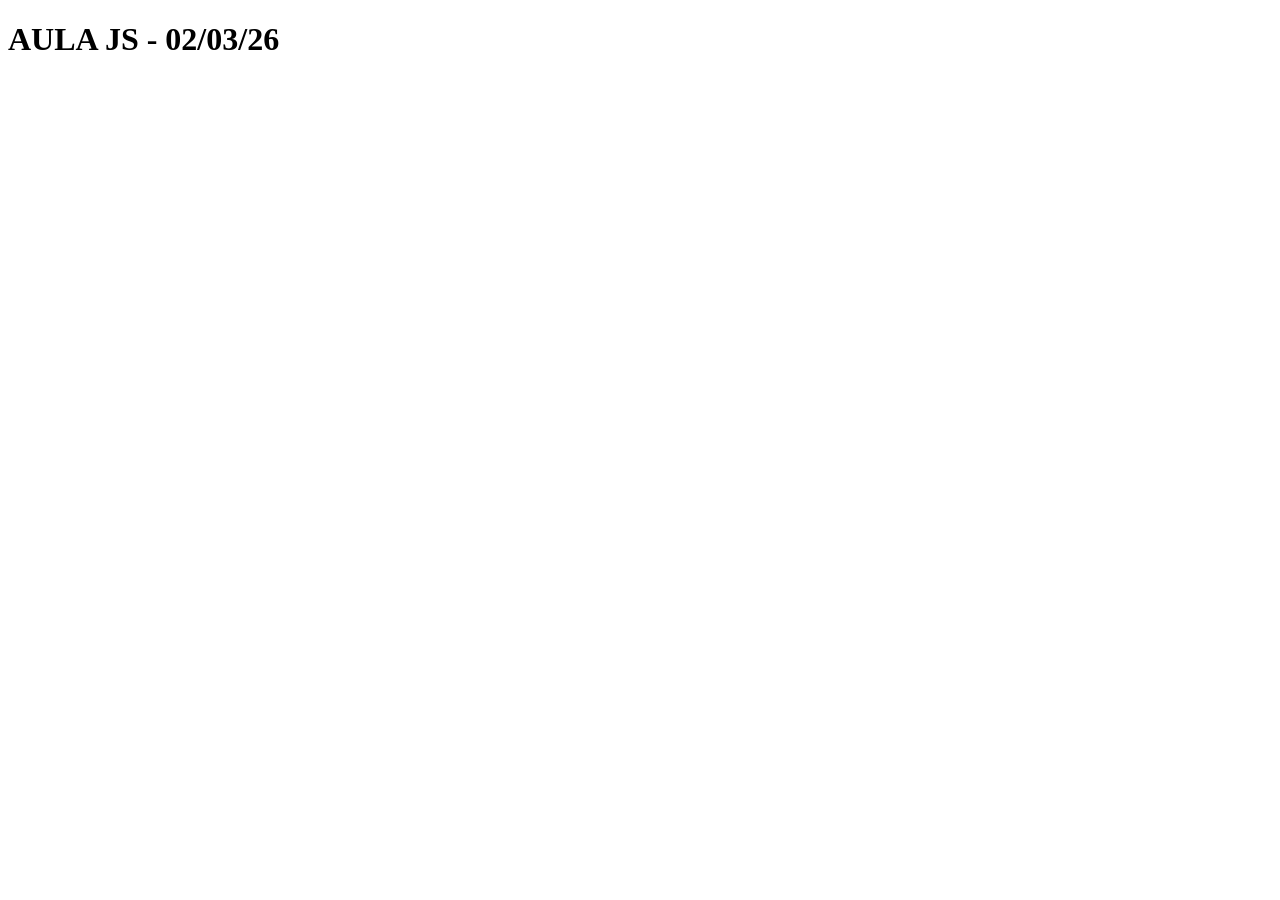
<file: aula 02- iw2/index.html>
<!DOCTYPE html>
<html lang="en">
<head>
    <meta charset="UTF-8">
    <meta name="viewport" content="width=device-width, initial-scale=1.0">
    <script src="exercicio2.JS"></script>
    <title>Document</title>
</head>
<body>
   <h1> AULA JS - 02/03/26</h1>
</body>
</html>
</file>
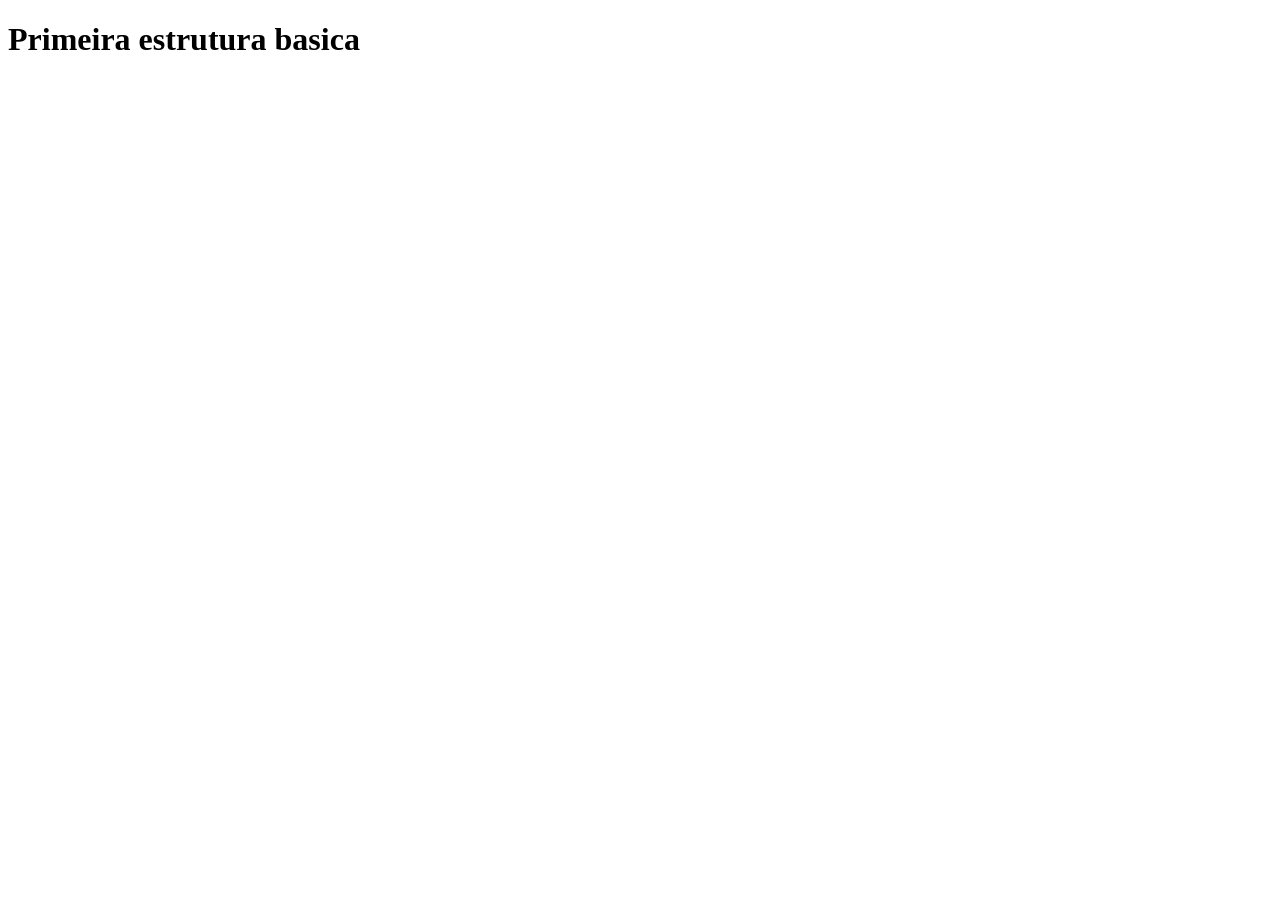
<file: aula01/index.html>
<!DOCTYPE html>
<html lang="en">
<head>
    <meta charset="UTF-8">
    <meta name="viewport" content="width=device-width, initial-scale=1.0">
    <title>JavaScript Básico: Estrutura básica</title>
    <script src="script.js"></script>
</head>
<body>
    <h1>Primeira estrutura basica</h1>
</body>
</html>
</file>
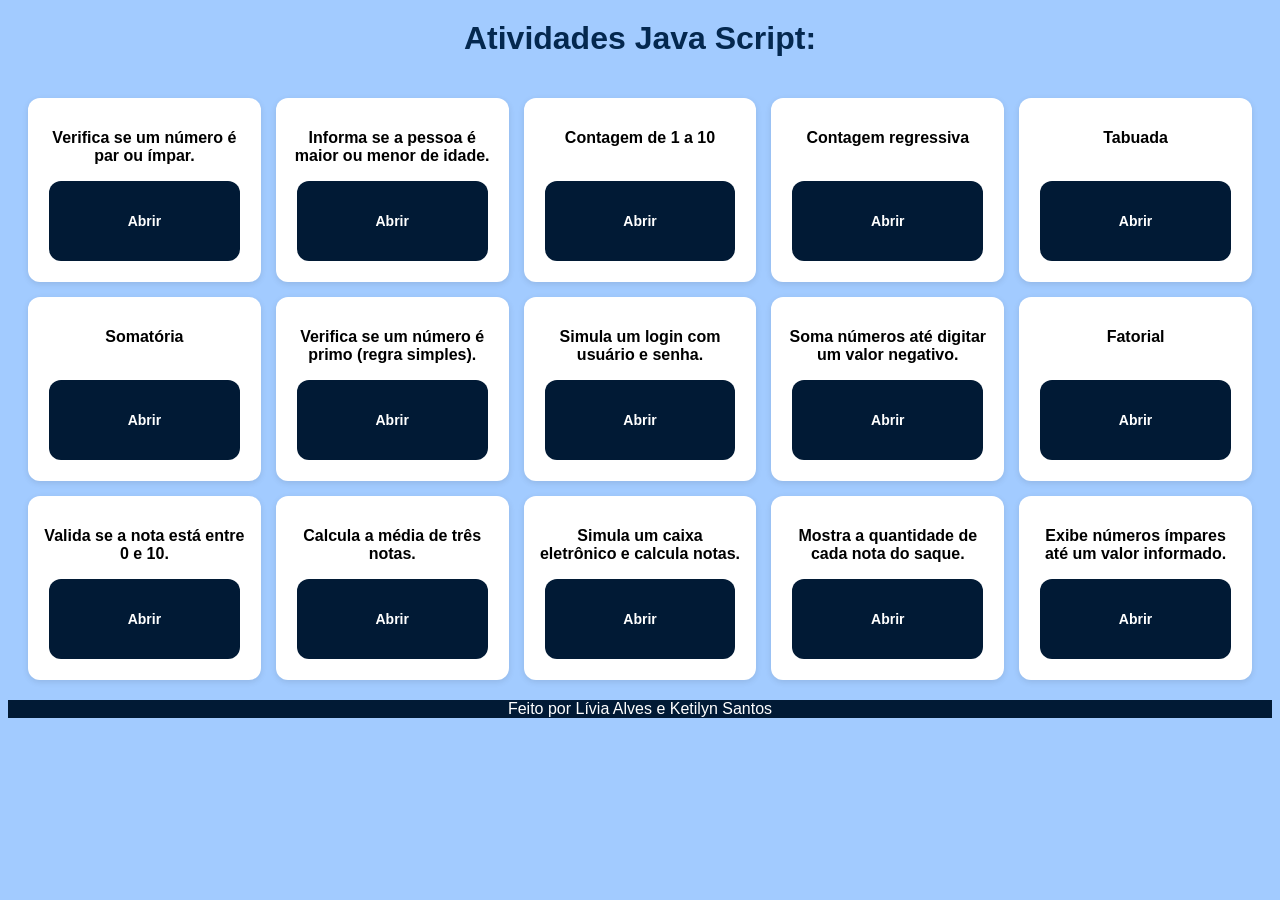
<file: aula05/index.html>
<!DOCTYPE html>
<html lang="pt-br">
<head>
    <meta charset="UTF-8">
    <title>Atividades JS</title>
    <link rel="stylesheet" href="style.css">
</head>
<body>

<h1>Atividades Java Script:</h1>

<div id="botoes"></div>

<script src="script.js"></script>
</body>
<footer> Feito por Lívia Alves e Ketilyn Santos</footer>
</html>
</file>
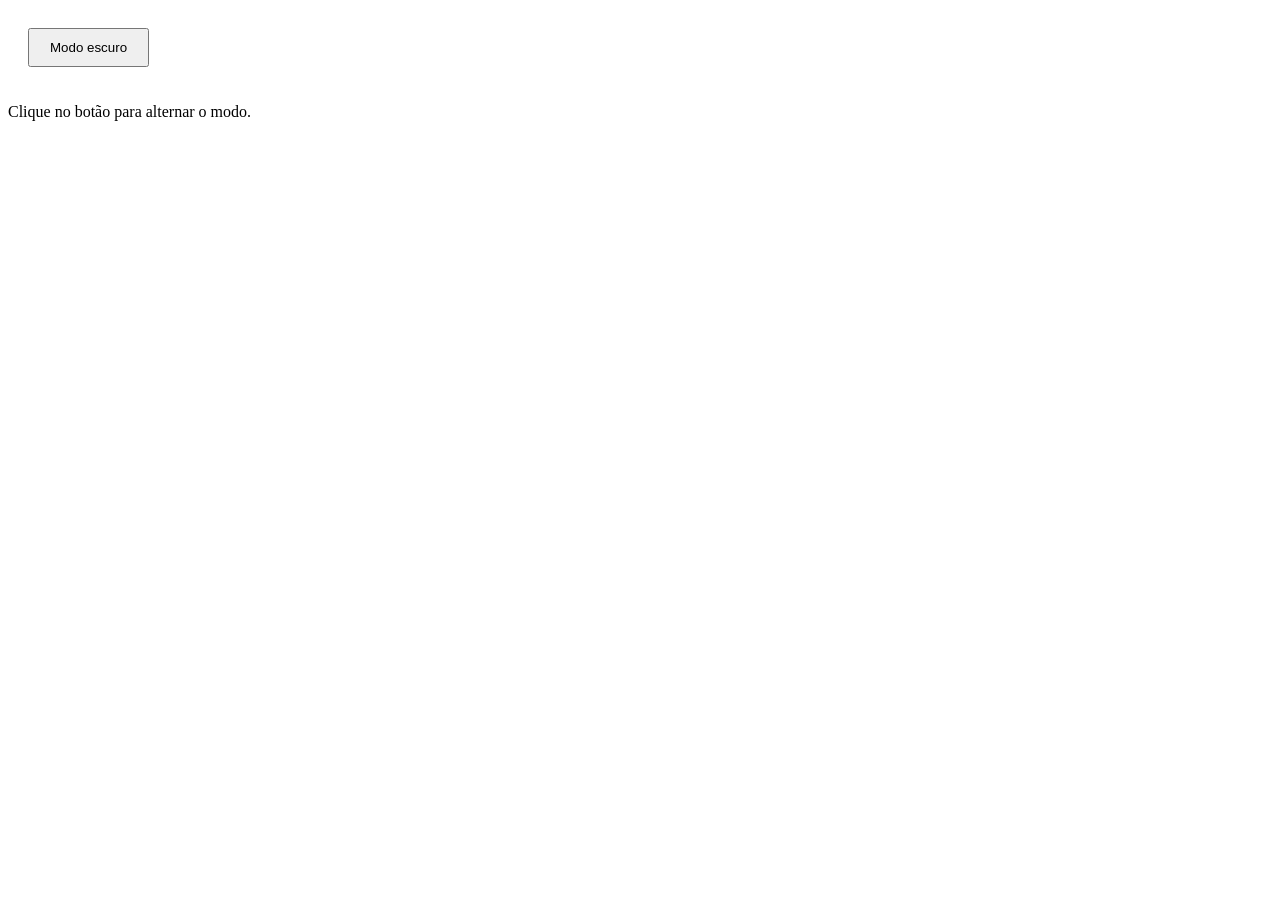
<file: aula06/ex5.html>
<!DOCTYPE html>
<html lang="pt-BR">
<head>
  <meta charset="UTF-8">
  <title>Modo Escuro</title>
  <link rel="stylesheet" href="style.css">
</head>
<body>

  <button id="btnModo">Modo escuro</button>
  <p>Clique no botão para alternar o modo.</p>

  <script src="js.js"></script>
</body>
</html>
</file>
<file: aula05/style.css>
body {
    font-family: Arial, Helvetica, sans-serif;
    background-color: #a2cbff;
    text-align: center;
}

h1 {
    margin-top: 20px;
    color: #04284f;
}

button {
    padding: 10px 18px;
    margin: 6px;
    border: none;
    border-radius: 8px;
    background-color: #04284f;
    color: white;
    cursor: pointer;
    font-size: 14px;
}

button:hover {
    background-color: #042343;
}

.modal {
    display: none;
    position: fixed;
    z-index: 1;
    left: 0;
    top: 0;
    width: 100%;
    height: 100%;
    background-color: rgba(0,0,0,0.5);
}

.modal-content {
    background-color: white;
    margin: 10% auto;
    padding: 20px;
    border-radius: 12px;
    width: 320px;
}

.close {
    float: right;
    font-size: 22px;
    cursor: pointer;
    color: red;
}

#botoes {
    display: grid;
    grid-template-columns: repeat(5, 1fr);
    gap: 15px;
    padding: 20px;
}

button {
    padding: 20px;
    border-radius: 12px;
    background-color: #011a35;
    color: white;
    font-weight: bold;
    min-height: 80px;
}

button:hover {
    background-color: #0056b3;
}

footer{
    background-color:#011a35 ;
    color: white;
}
</file>
<file: aula06/style.css>
body {
    background-color: white;
    color: black;
    transition: 0.3s;
  }
  
  .dark-mode {
    background-color: black;
    color: white;
  }
  
  button {
    padding: 10px 20px;
    margin: 20px;
    cursor: pointer;
  }
</file>
